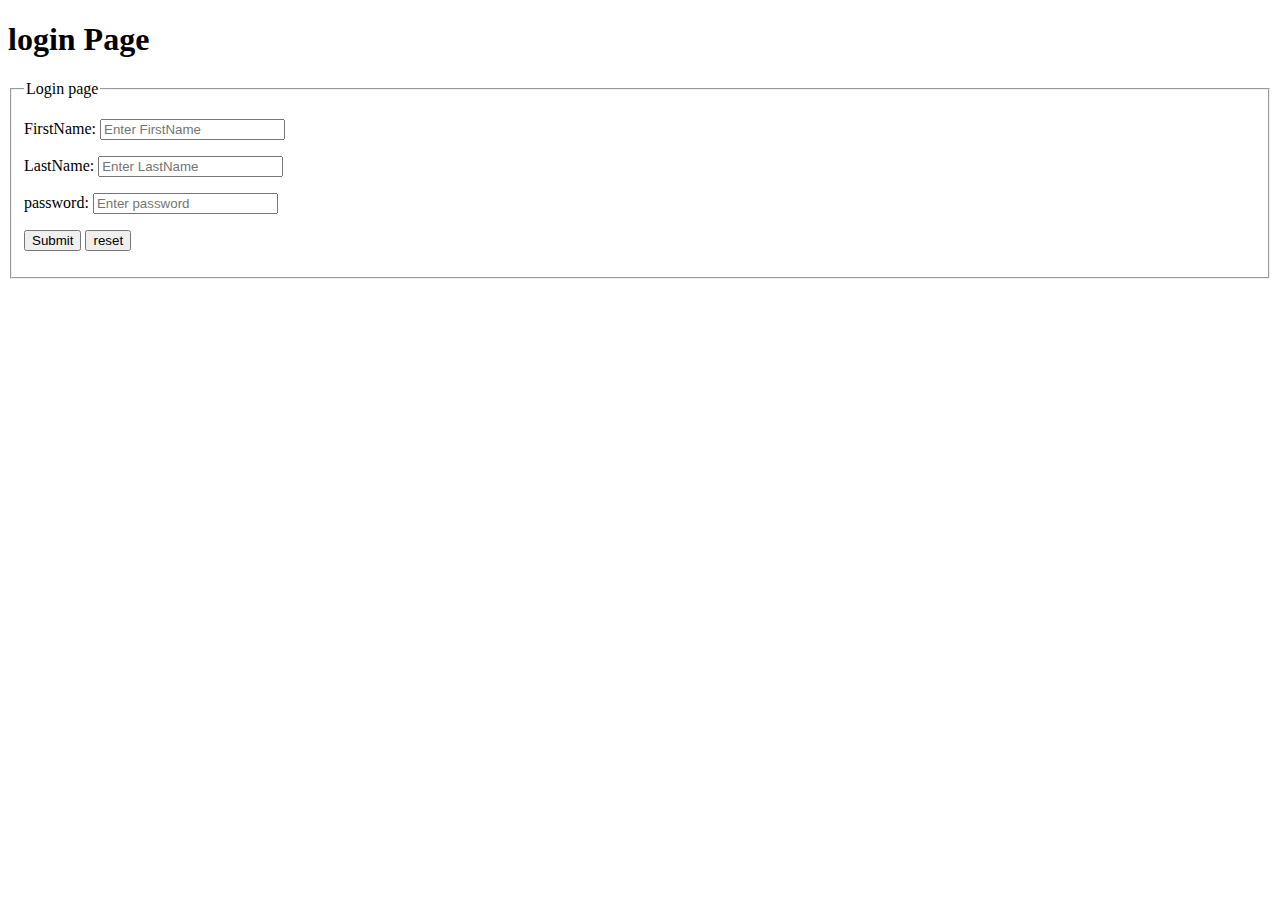
<file: index.html>
<!DOCTYPE html>
<html>
    <head> 
        <title>Login Page</title>
    </head>
    <body>
        <h1>login Page</h1>

        <form>
        <fieldset>
            <legend>Login page</legend>
        <p>
        <label for = "FirstName">FirstName:</label>
        <input type = "text" id = "FirstName" name="FName" placeholder = "Enter FirstName" required>
        </p>
        <p>
        <label for = "LastName">LastName:</label>
        <input id = "LastName" name="LName" placeholder = "Enter LastName">
        </p>
        <label for = "password">password:</label>
        <input type = "password" id = "password" name="pword" placeholder = "Enter password" required>
        <!--Submit Button-->
        <p>
        <button type = "submit" >Submit</button>
        <button type = "reset">reset</button>
    </p>
    </fieldset>
    </form>
        



     </body>
</html>
</file>
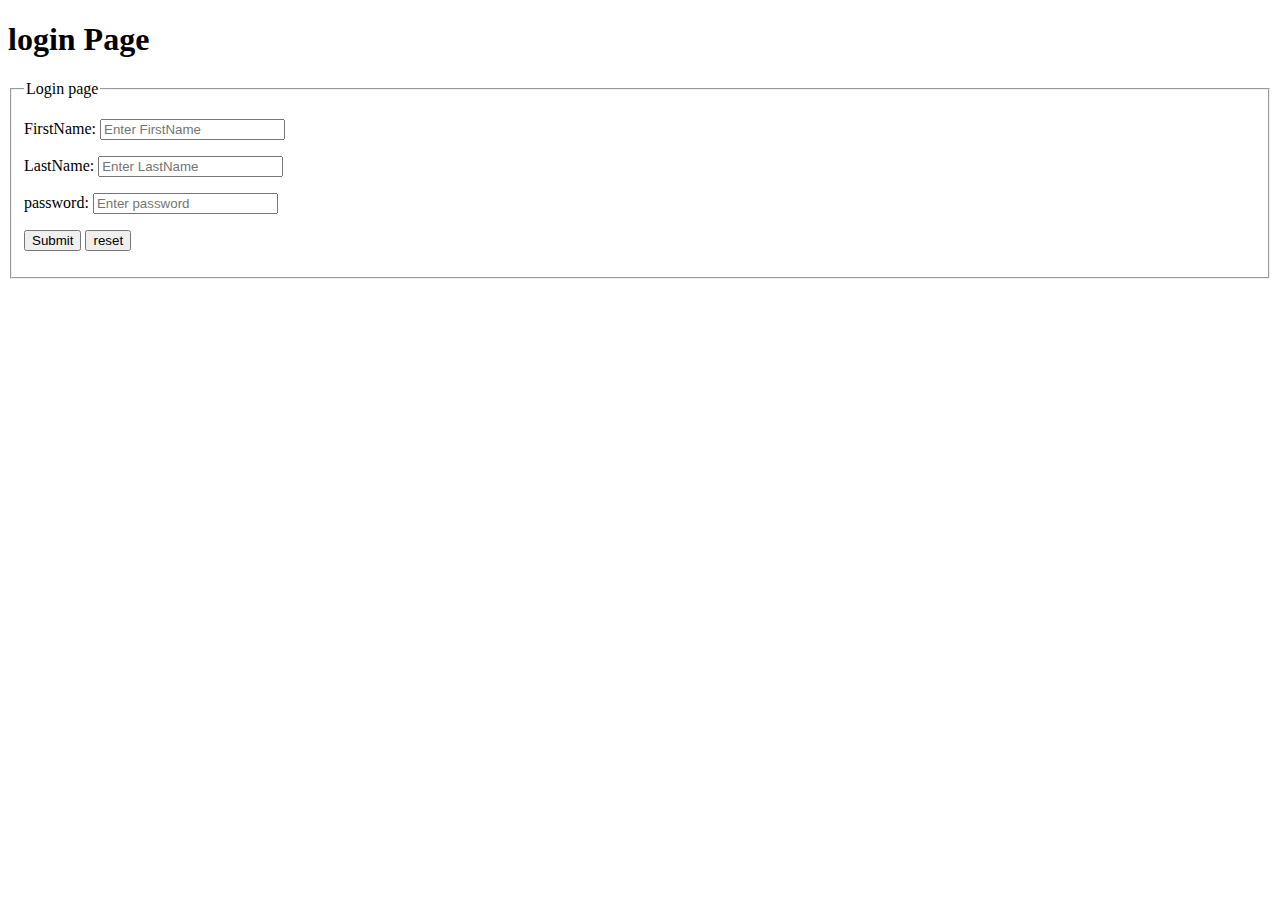
<file: login.html>
<!DOCTYPE html>
<html>
    <head> 
        <title>Login Page</title>
    </head>
    <body>
        <h1>login Page</h1>

        <form>
        <fieldset>
            <legend>Login page</legend>
        <p>
        <label for = "FirstName">FirstName:</label>
        <input type = "text" id = "FirstName" name="FName" placeholder = "Enter FirstName" required>
        </p>
        <p>
        <label for = "LastName">LastName:</label>
        <input id = "LastName" name="LName" placeholder = "Enter LastName">
        </p>
        <label for = "password">password:</label>
        <input type = "password" id = "password" name="pword" placeholder = "Enter password" required>
        <!--Submit Button-->
        <p>
        <button type = "submit" >Submit</button>
        <button type = "reset">reset</button>
    </p>
    </fieldset>
    </form>
        



     </body>
</html>
</file>
